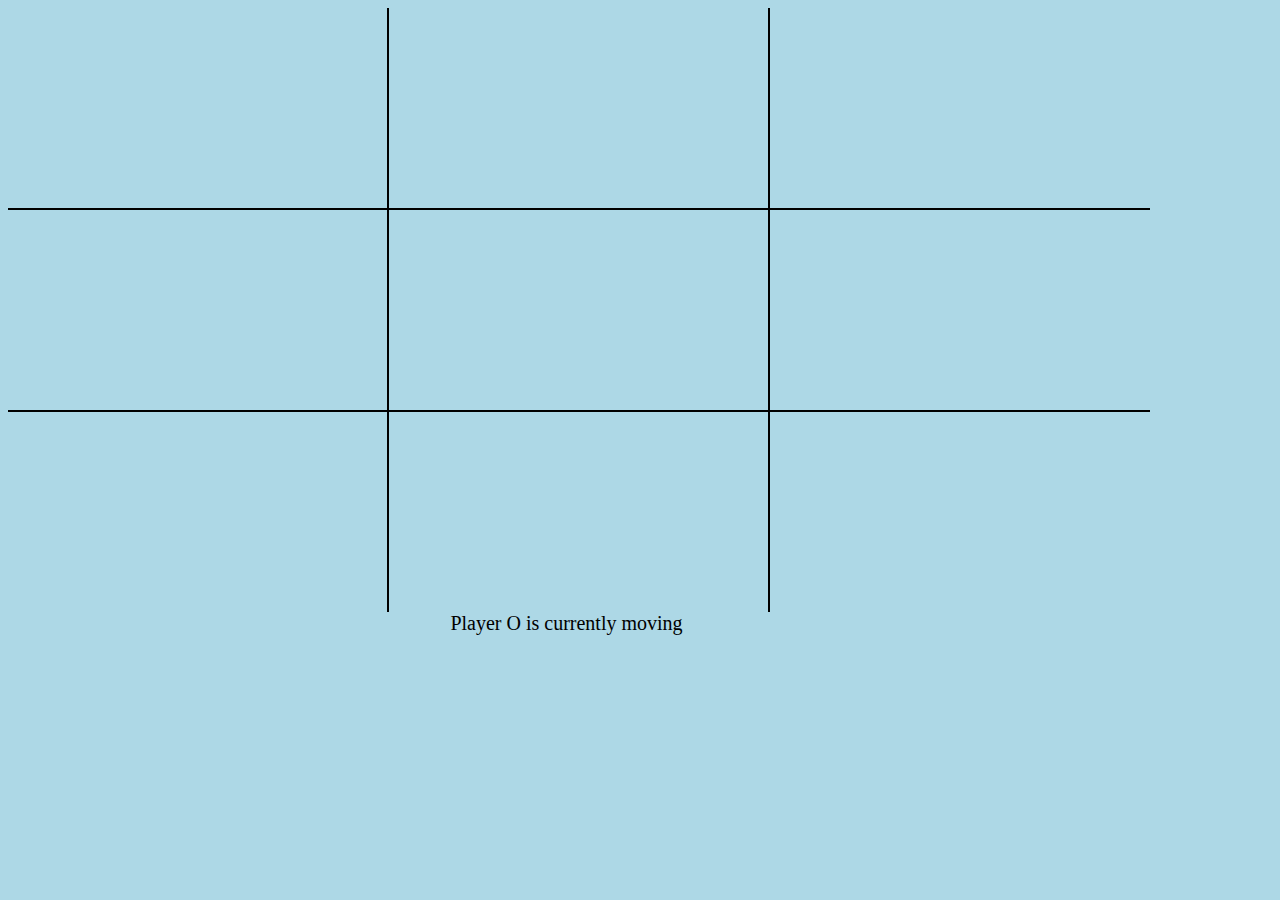
<file: index.html>
<!DOCTYPE html>
<html lang="en">
<head>
    <meta charset="UTF-8">
    <title>TicTacToe</title>
    <link rel="stylesheet" href="style.css">
</head>
<span class="replayButton"></span>
<div id="overlay"></div>

<div class="result"></div>
<div class="container">
    <div class="box box1"></div>
    <div class="box box2"></div>
    <div class="box box3"></div>
    <div class="box box4"></div>
    <div class="box box5"></div>
    <div class="box box6"></div>
    <div class="box box7"></div>
    <div class="box box8"></div>
    <div class="box box9"></div>
    <div class="score scoreX"></div>
    <div class="move"></div>
    <div class="score scoreO"></div>
</div>
</body>

<script src="script.js"></script>
</html>
</file>
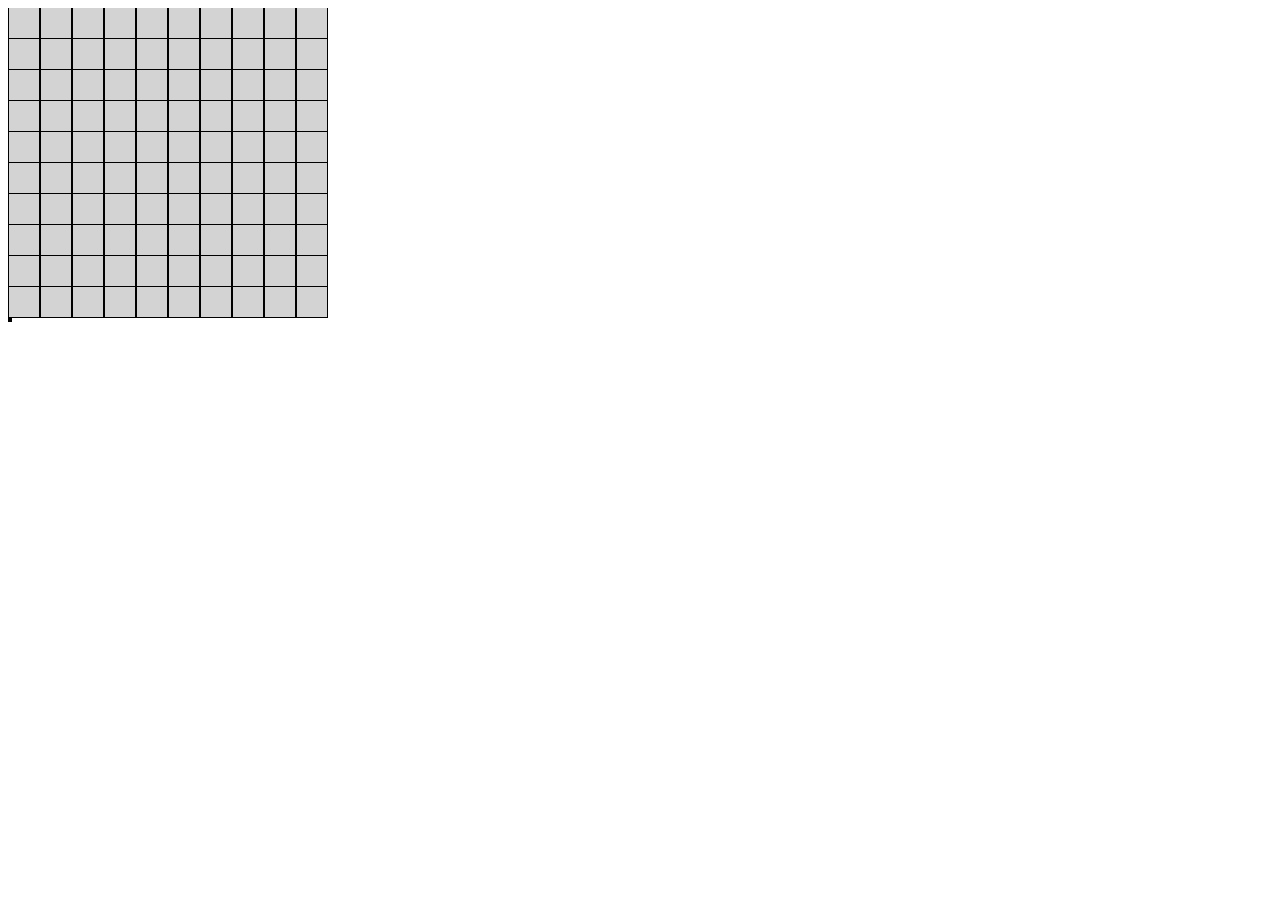
<file: Minesweeper/index.html>
<!DOCTYPE html>
<html lang="en">
<head>
    <meta charset="UTF-8">
    <title>Welcome to Minesweeper</title>
    <link rel="stylesheet" href="style.css"/>
</head>
<body>


<div class="minesweeper"></div>
<div class="winLoose"></div>
<div class="replayButton"></div>


</body>
<script src="script.js"></script>
</html>
</file>
<file: style.css>
body {
    background: lightblue;
}

.container{
    display: flex;
    flex-wrap: wrap;
}



.replay{
    position: fixed;
    display: none;
    background: darkblue;
    font-size: 70px;
    text-align: center;

}

#overlay{
    position: fixed; /* Sit on top of the page content */
    display: none; /* Hidden by default */
    width: 100%; /* Full width (cover the whole page) */
    height: 100%; /* Full height (cover the whole page) */
    top: 0;
    left: 0;
    right: 0;
    bottom: 0;
    background-color: rgba(0,0,0,0.4); /* Black background with opacity */
    z-index: 2; /* Specify a stack order in case you're using a different order for other elements */
    cursor: pointer; /* Add a pointer on hover */
}
.replayButton{
        position: absolute;
        top: 50%;
        width: 100%;
        text-align: center;
        font-size: 80px;
        background: red;
    z-index: 3;
    display: inline;
     }


.result{
    position: sticky;
    background: lightcoral;
    font-size: 150px;
    text-align: center;

}

.box{
    font-size: 100px;
    text-align: center;
    /* margin: unset; */
    line-height: 200px;
}
.box1{

    border-right: 1px solid black;
    border-bottom: 1px solid black;
    width: 30%;
    height: 200px;
}
.box2{
    border-bottom: 1px solid black;
    border-right: 1px solid black;
    border-left: 1px solid black;
    width: 30%;
    height: 200px;

}
.box3{
    border-left: 1px solid black;
    border-bottom: 1px solid black;
    width: 30%;
    height: 200px;
}
.box4{
    border-top: 1px solid black;
    border-right: 1px solid black;
    border-bottom: 1px solid black;
    width: 30%;
    height: 200px;
}
.box5{
    border: 1px solid black;
    width: 30%;
    height: 200px;
}
.box6{
    border-top: 1px solid black;
    border-left: 1px solid black;
    border-bottom: 1px solid black;
    width: 30%;
    height: 200px;
}
.box7{
    border-top: 1px solid black;
    border-right: 1px solid black;
    width: 30%;
    height: 200px;
}
.box8{
    border-left: 1px solid black;
    border-top: 1px solid black;
    border-right: 1px solid black;
    width: 30%;
    height: 200px;
}
.box9{
    border-top: 1px solid black;
    border-left: 1px solid black;
    width: 30%;
    height: 200px;
}

.scoreX{
    font-size: 20px;
    width: 35%;
    height: 30px;

}

.move {
     font-size: 20px;
        width:   65%;
}

.scoreO {
    font-size: 20px;
    width: 30%;
    height: 30px;
}
</file>
<file: Minesweeper/style.css>
.cell {
    border: 1px solid;
    border-top: lightgray;
    text-align: center;
    font-size: 25px;

}
.hidden{
    background: lightgray;
}
.row{
    display: flex;
    flex-wrap: wrap;
}
.cell {
    height: 30px;
    width: 30px;
}

.bomb {
    height: 25px;
    width: 25px;
}
.explosion{
    background: lightcoral;
}

.winLoose{
    border: 2px solid;
    background: lightcoral;
    display: table;
    font-size: 50px;
}
.replayButton{

}
.green{
    background: palegreen;
}
</file>
